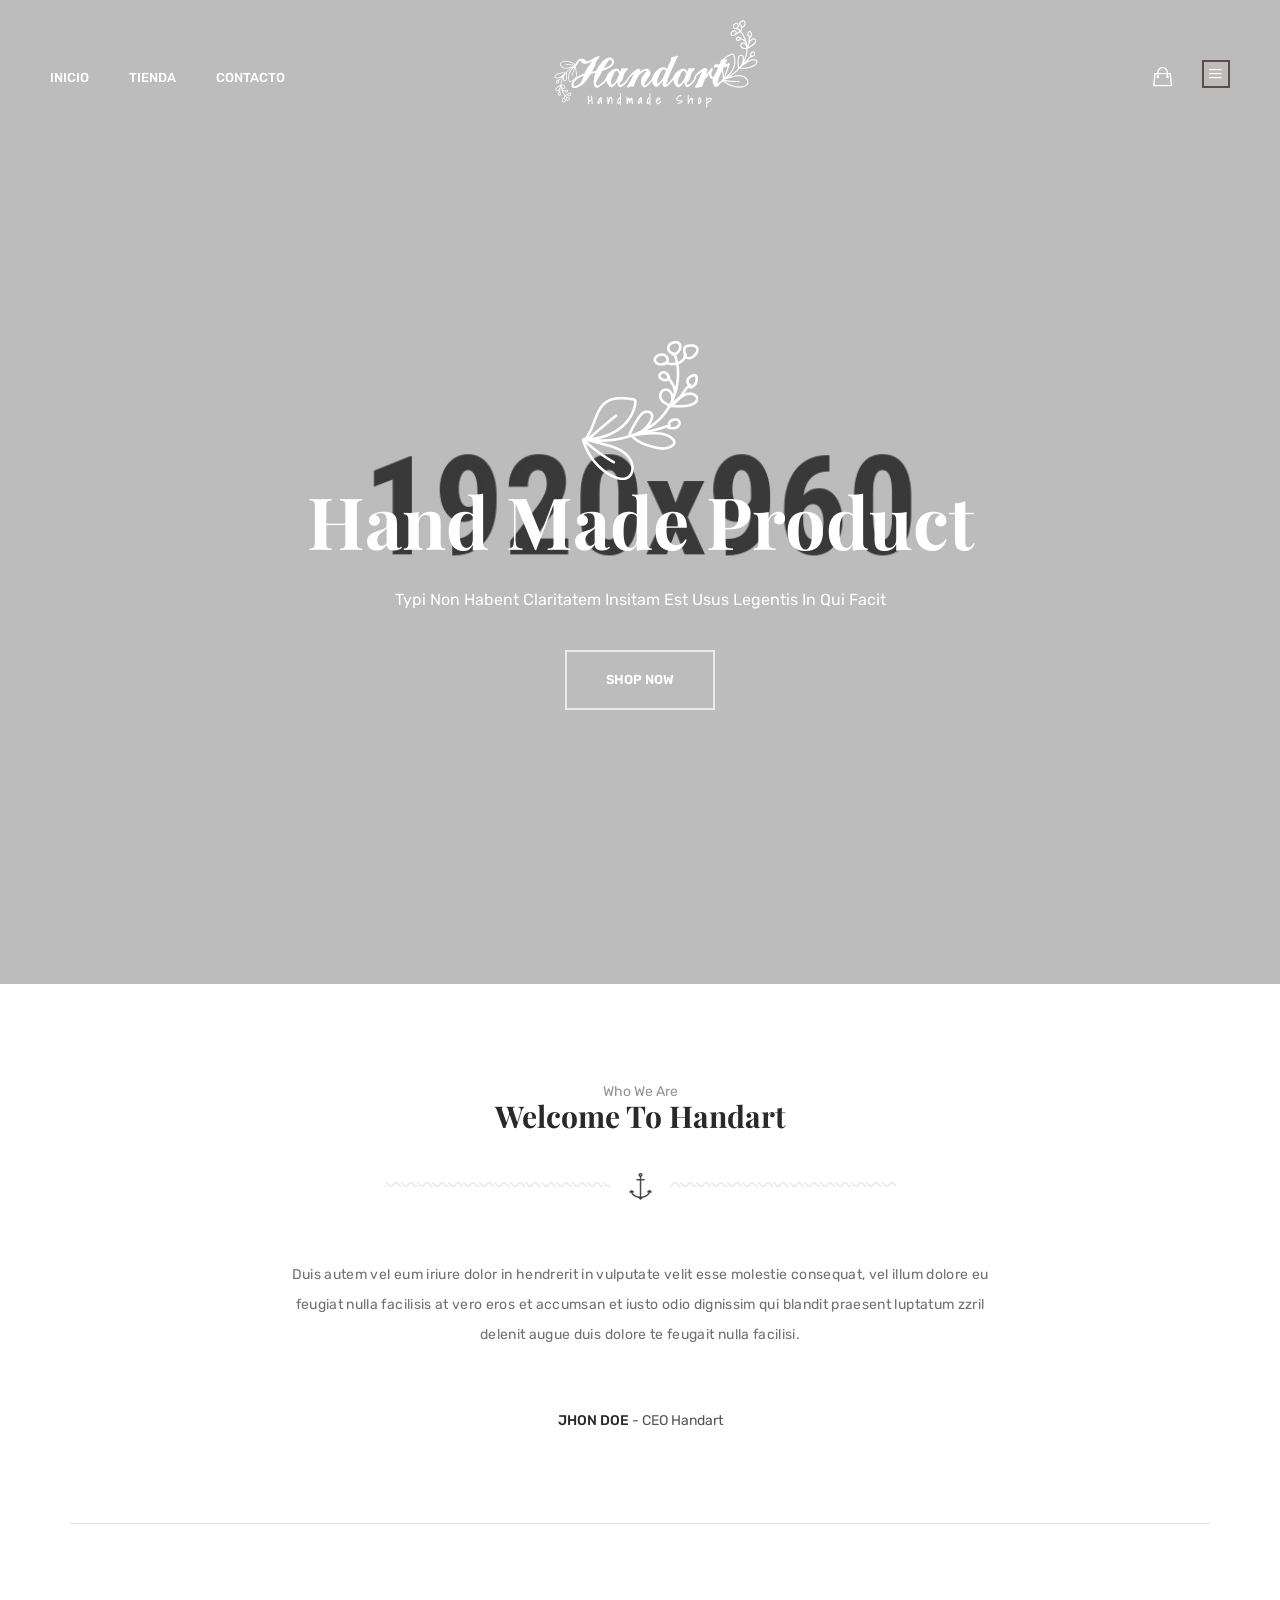
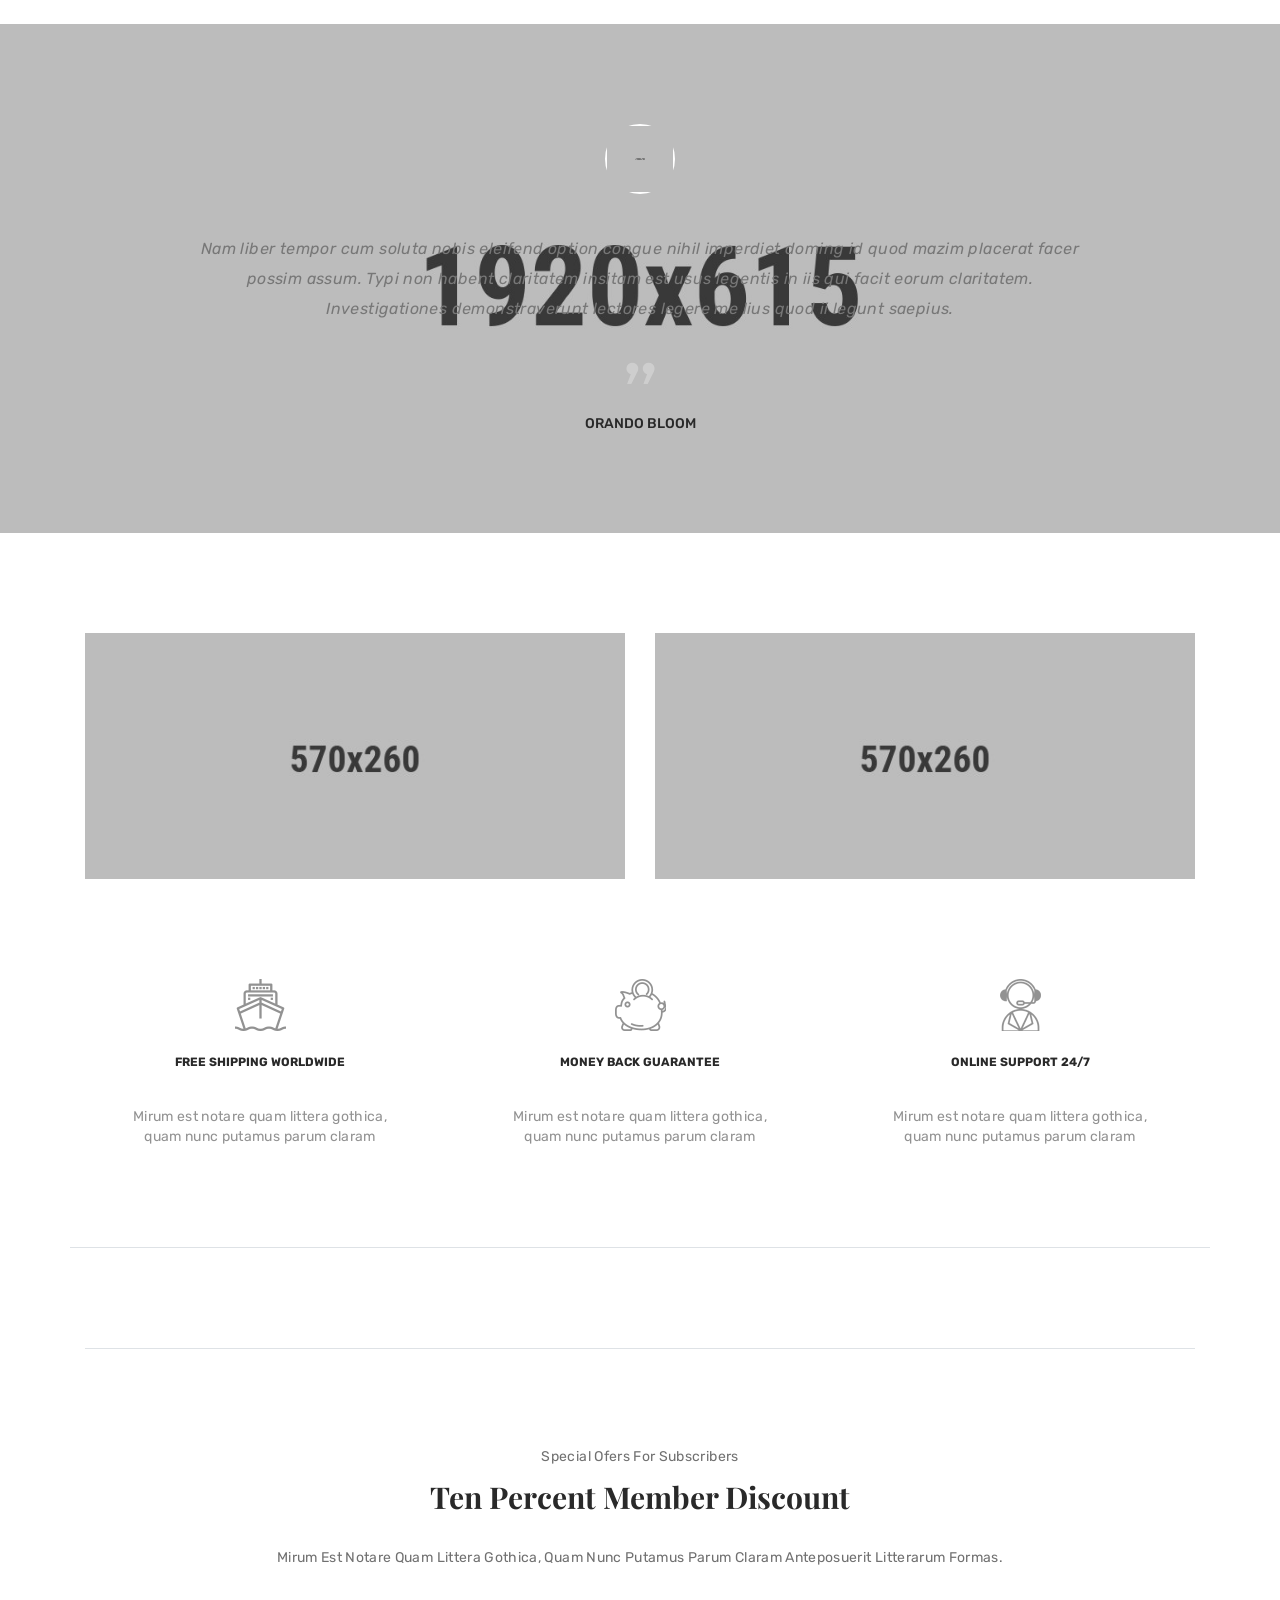
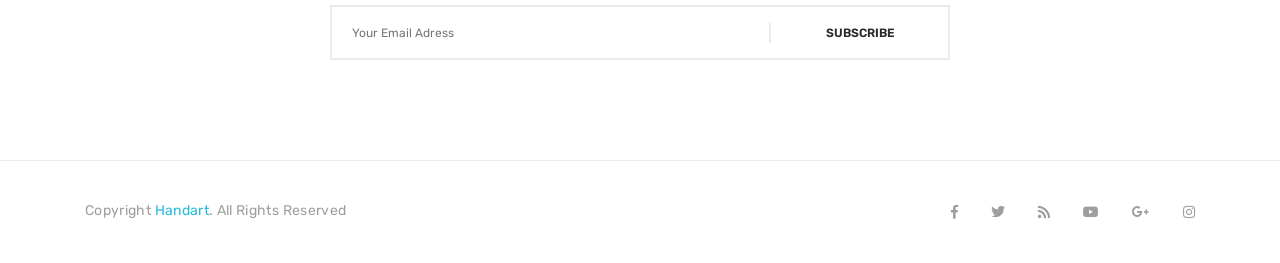
<file: index.html>
<!DOCTYPE html>
<html lang="zxx">

<head>
    <meta charset="utf-8" />
    <meta http-equiv="X-UA-Compatible" content="IE=edge">
    <title>Keilot</title>
    <meta name="viewport" content="width=device-width, initial-scale=1">
    <link rel="stylesheet" type="text/css" media="screen" href="resources/css/plugins.min.css" />
    <link rel="stylesheet" type="text/css" media="screen" href="resources/css/main.css" />
    <link rel="shortcut icon" type="image/x-icon" href="resources/image/favicon.ico">
</head>

<body ng-app="myApp">
    <script src="resources/js/plugins.min.js"></script>
    <script src="resources/js/ajax-mail.js"></script>
    <script src="resources/js/custom.js"></script>
    <script src="resources/angular/angular.js"></script>

    <!--Angular scripts-->
    <script src="resources/angular/angular.route.min.js"></script>
    <script src="resources/angular/angular-ui-router.js"></script>
    <script src="resources/angular/angular-translate.js"></script>
    <script src="resources/angular/angular-translate-loader-static-files.js"></script>
    <script src="resources/angular/ui.bootstrap-tpls-2.1.4.min.js"></script>
    <script src="resources/angular/angular-animate.js"></script>

    <!-- App scripts-->
    <script src="app/app.js"></script>

    <!-- Configuration -->
    <script src="app/config/app.translate.config.js"></script>
    <script src="app/config/config.state-provider.js"></script>

    <!-- Services -->

    <!-- Controllers -->
    <script src="app/components/home/home.js"></script>

    <div ng-include='"app/components/header/header.html"'></div>
    <div ui-view data-anim-sync="true"></div>
    <div ng-include='"app/components/footer/footer.html"'></div>
</body>

</html>
</file>
